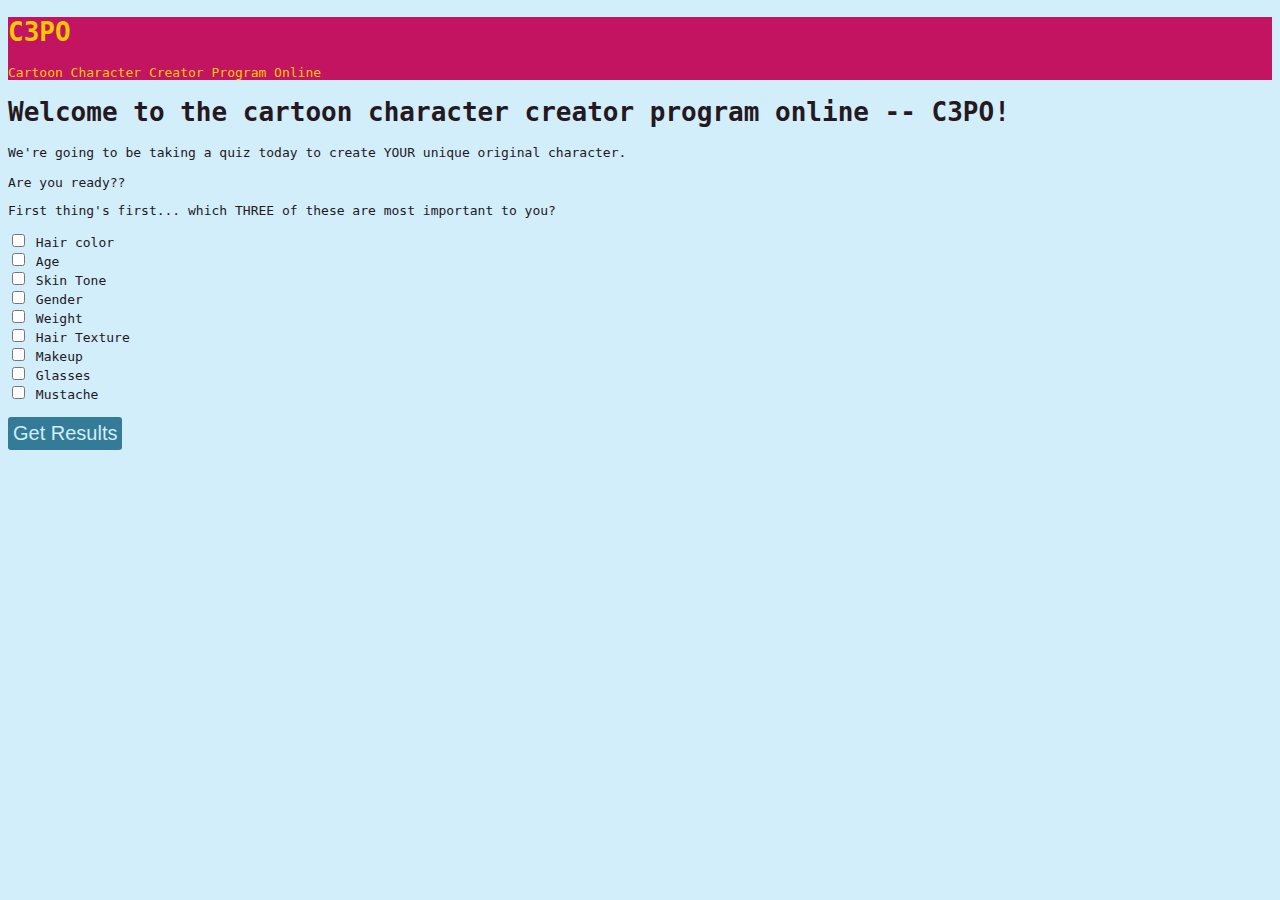
<file: website-attempt/index.html>
<!DOCTYPE html>
<html lang="en">
<head>
    <meta charset="UTF-8">
    <title>C3PO</title>
    <link rel="stylesheet" href="main.css">
</head>
<!-- tutorial from https://docs.microsoft.com/en-us/learn/modules/build-simple-website/1-introduction -->
<body class='welcome-page'>
    
    <!--- help with header, nav, layout in general from w3, esp the page https://www.w3schools.com/html/html5_semantic_elements.asp-->
    <header>
        <h1>C3PO</h1>
        <p>
            Cartoon Character Creator Program Online
        </p>
    </header>
    
    <h1>Welcome to the cartoon character creator program online -- C3PO!</h1>

    <p>
        We're going to be taking a quiz today to create YOUR unique original character. <br/> <br/>

        Are you ready??
    </p>

    <section id='quiz1'>
        <p> 
            First thing's first... which THREE of these are most important to you?
        </p>
        
        <form>
            <input type='checkbox' class='firstq' id='hairColor' name='hairColor' value='hairColor'>
            <label for='hair'>Hair color</label><br>

            <input type='checkbox' class='firstq' id='age' name='age' value='age'>
            <label for='age'>Age</label><br>

            <input type='checkbox' class='firstq' id='skinTone' name='skinTone' value='skinTone'>
            <label for='skinTone'>Skin Tone</label><br>

            <input type='checkbox' class='firstq' id='gender' name='gender' value='gender'>
            <label for='gender'>Gender</label><br>

            <input type='checkbox' class='firstq' id='weight' name='weight' value='weight'>
            <label for='weight'>Weight</label><br>

            <input type='checkbox' class='firstq' id='hairTexture' name='hairTexture' value='hairTexture'>
            <label for='hairTexture'>Hair Texture</label><br>

            <input type='checkbox' class='firstq' id='makeup' name='makeup' value='makeup'>
            <label for='makeup'>Makeup</label><br>

            <input type='checkbox' class='firstq' id='glasses' name='glasses' value='glasses'>
            <label for='glasses'>Glasses</label><br>

            <input type='checkbox' class='firstq' id='mustache' name='mustache' value='mustache'>
            <label for='mustache'>Mustache</label><br>
        </form>
        <br>

        <button onclick="doThings()" id="submit">Get Results</button>

        <h4 id="result"></h4>  
        
        <button id='pg2' onclick="document.location='quiz.html'">Next!</button>
        

    </section>



    
    

    <script src="app.js"></script>
    <noscript>You need to enable JavaScript to view the full site.</noscript>
</body>
</html>
</file>
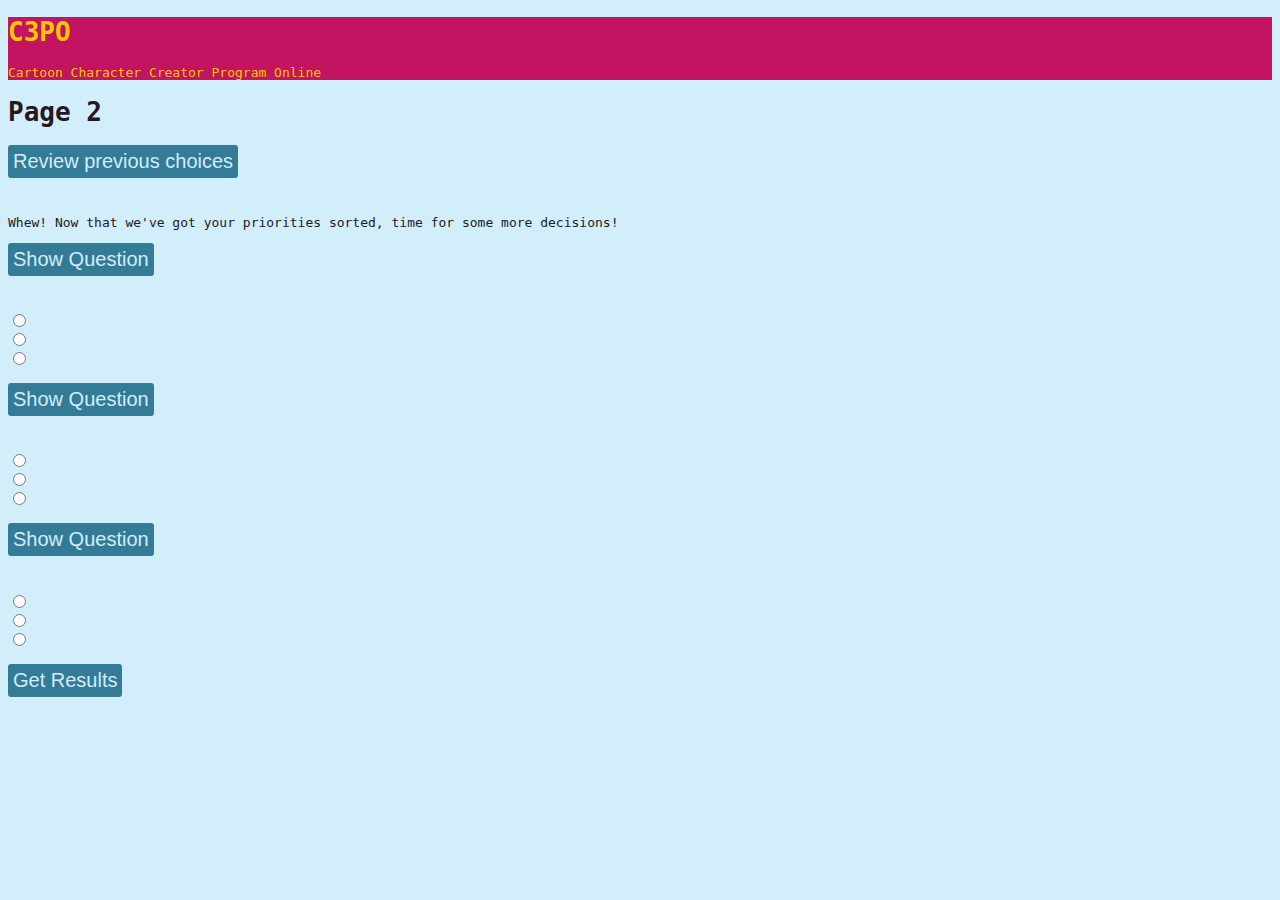
<file: website-attempt/quiz.html>
<!DOCTYPE html>
<html lang="en">
<head>
    <meta charset="UTF-8">
    <title>C3PO</title>
    <link rel="stylesheet" href="main.css">
</head>

<body class='quiz-page'>
    
    <header>
        <h1>C3PO</h1>
        <p>
            Cartoon Character Creator Program Online
        </p>
    </header>
    
    <h1>Page 2</h1>

    <button onclick="retrieveStorage()">Review previous choices</button>

    <h4 id="localstorage"></h4>  

    <section id='quiz2'>
        <p> 
            Whew! Now that we've got your priorities sorted, time for some more decisions!
        </p>
        

        <button onclick="revealQ1()" ">Show Question</button>
        <h3 id = 'question1'></h3>
        <form>
            <input type='radio' id='choice1' class='secq' name='choice1' value='choice1'>
            <label for='choice1'></label><br>

            <input type='radio' class='secq' id='choice2' name='choice2' value='choice2'>
            <label for='choice2'></label><br>

            <input type='radio' class='secq' id='choice3' name='choice3' value='choice3'>
            <label for='choice3'></label><br>
        </form>
        <br>
        
        <button onclick="revealQ2()">Show Question</button>
        <h3 id='question2'></h3>
        <form>
            <input type='radio' id='choice4' class='secq' name='choice4' value='choice4'>
            <label for='choice4'></label><br>

            <input type='radio' class='secq' id='choice5' name='choice5' value='choice5'>
            <label for='choice5'></label><br>

            <input type='radio' class='secq' id='choice6' name='choice6' value='choice6'>
            <label for='choice6'></label><br>
        </form>
        <br>

        <button onclick="revealQ3()">Show Question</button>
        <h3 id="question3"></h3>
        <form>
            <input type='radio' id='choice7' class='secq' name='choice7' value='choice7'>
            <label for='choice7'></label><br>

            <input type='radio' class='secq' id='choice8' name='choice8' value='choice8'>
            <label for='choice8'></label><br>

            <input type='radio' class='secq' id='choice9' name='choice9' value='choice9'>
            <label for='choice9'></label><br>
        </form>
        <br>
        <button onclick="submitChoices()" id="submit">Get Results</button>

        <h4 id="answer"></h4>  

    </section>



    
    

    <script src="app.js"></script>
    <noscript>You need to enable JavaScript to view the full site.</noscript>
</body>
</html>
</file>
<file: website-attempt/main.css>
/* color palette from  https://www.w3schools.com/colors/colors_triadic.asp

light blue #D1EEFA
dark blue #347B98
pink #C21460
yellow #FFC800
black #25181E

*/


body {  
    font-family: monospace;
    color: #25181E;
    background: #D1EEFA;
}

button {
  font-size: 20px;
  background-color: #347B98;
  color: #D1EEFA;
  border: 0px;
  border-radius: 3px;
  padding: 5px;
  cursor: pointer;
  margin-bottom: 20px;
  }

  button:hover{
    background-color: #C21460;
    color: #D1EEFA;
  }

  header {
      color: #FFC800;
      background-color: #C21460;
  }

  aside {
    width: 30%;
    padding-left: 15px;
    margin-left: 15px;
    float: right;
    font-style: italic;
    background-color: D1EEFA;
  }


  .form{
    font-weight: 600;
  }
</file>
